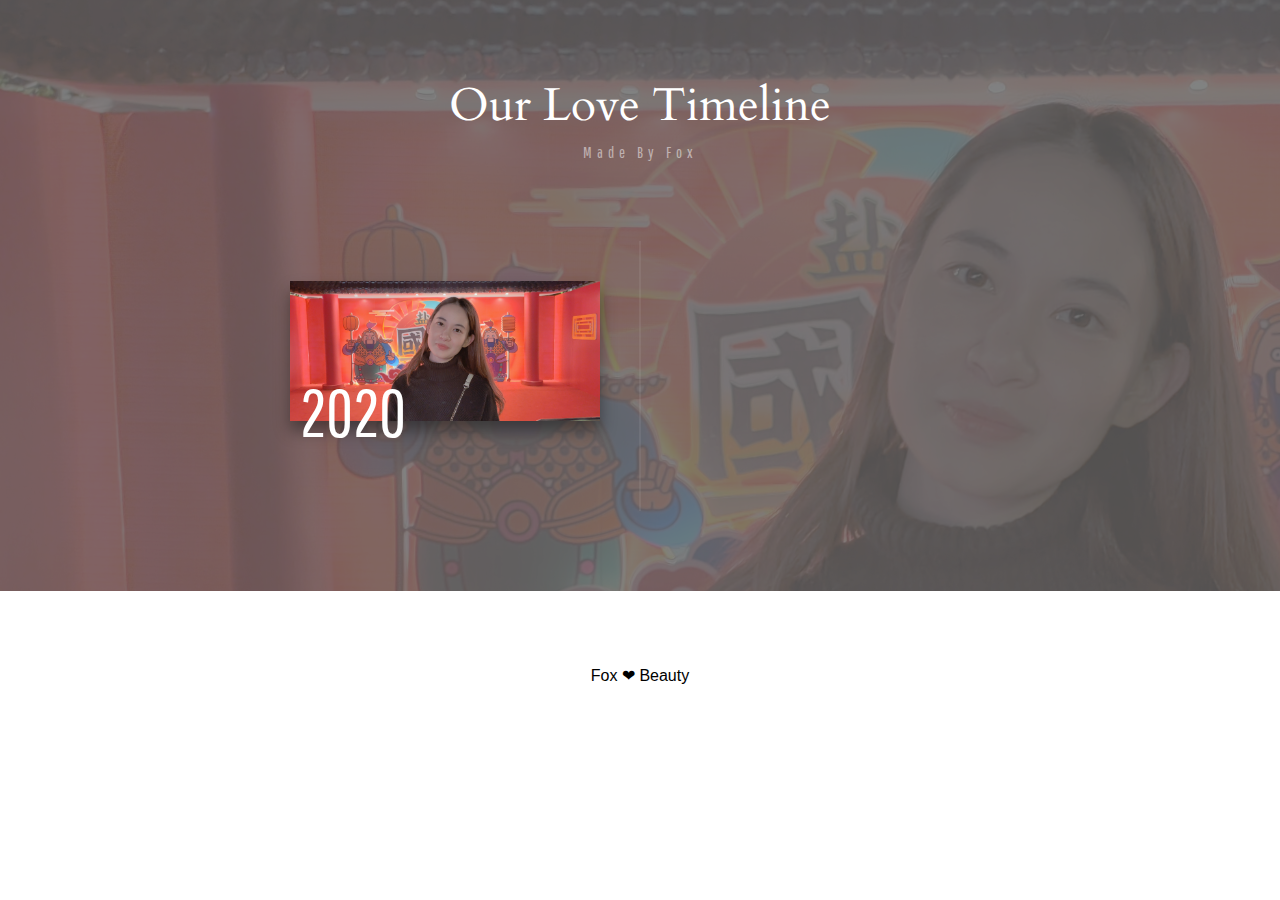
<file: index.html>
<!DOCTYPE html>
<html lang="en">

<head>
    <meta charset="UTF-8">
    <title>Fox ❤ Beauty</title>
    <link rel="icon" href="img/love.png" sizes="32x32">
    <!--    <link rel="stylesheet" href="https://cdnjs.cloudflare.com/ajax/libs/normalize/5.0.0/normalize.min.css">-->
    <link rel="stylesheet" href="./normalize.min.css">
    <link rel="stylesheet" href="./style.css">

</head>

<body>
    <!-- partial:index.partial.html -->
    <div class="timeline-container" id="timeline-1">
        <div class="timeline-header">
            <h2 class="timeline-header__title">Our Love Timeline</h2>
            <h3 class="timeline-header__subtitle">Made By Fox</h3>
        </div>
        <div class="timeline">
            <div class="timeline-item" data-text="">
                <div class="timeline__content"><img class="timeline__img" src="img/horizontal/maojiaba-best.jpg" onclick="location='2020.html'"/>
                    <h2 class="timeline__content-title">2020</h2>
                </div>
            </div>
        </div>
    </div>
    <div class="demo-footer">
        <p>Fox ❤ Beauty</p>
    </div>
    <!-- partial -->
    <!--<script src='https://cdnjs.cloudflare.com/ajax/libs/jquery/3.1.0/jquery.min.js'></script>-->
    <script src='jquery.min.js'></script>
    <script src="./script.js"></script>

</body>

</html>
</file>
<file: style.css>
@import url("https://fonts.googleapis.com/css?family=Cardo|Pathway+Gothic+One");
.timeline {
  display: flex;
  margin: 0 auto;
  flex-wrap: wrap;
  flex-direction: column;
  max-width: 700px;
  position: relative;
}
.timeline__content-title {
  font-weight: normal;
  font-size: 66px;
  margin: -10px 0 0 0;
  transition: 0.4s;
  padding: 0 10px;
  box-sizing: border-box;
  font-family: "Pathway Gothic One", sans-serif;
  color: #fff;
}
.timeline__content-desc {
  margin: 0;
  font-size: 15px;
  box-sizing: border-box;
  color: rgba(255, 255, 255, 0.7);
  font-family: Cardo;
  font-weight: normal;
  line-height: 25px;
}
.timeline:before {
  position: absolute;
  left: 50%;
  width: 2px;
  height: 100%;
  margin-left: -1px;
  content: "";
  background: rgba(255, 255, 255, 0.07);
}
@media only screen and (max-width: 767px) {
  .timeline:before {
    left: 40px;
  }
}
.timeline-item {
  padding: 40px 0;
  opacity: 0.3;
  filter: blur(2px);
  transition: 0.5s;
  box-sizing: border-box;
  width: calc(50% - 40px);
  display: flex;
  position: relative;
  transform: translateY(-80px);
}
.timeline-item:before {
  content: attr(data-text);
  letter-spacing: 3px;
  width: 100%;
  position: absolute;
  /* color: rgba(255, 255, 255, 0.5); */
  color: #fff;
  font-size: 22px;
  font-family: "Pathway Gothic One", sans-serif;
  border-left: 2px solid rgba(255, 255, 255, 0.5);
  top: 70%;
  margin-top: -5px;
  padding-left: 15px;
  opacity: 0;
  right: calc(-100% - 56px);
}
.timeline-item:nth-child(even) {
  align-self: flex-end;
}
.timeline-item:nth-child(even):before {
  right: auto;
  text-align: right;
  left: calc(-100% - 56px);
  padding-left: 0;
  border-left: none;
  border-right: 2px solid rgba(255, 255, 255, 0.5);
  padding-right: 15px;
}
.timeline-item--active {
  opacity: 1;
  transform: translateY(0);
  filter: blur(0px);
}
.timeline-item--active:before {
  top: 50%;
  transition: 0.3s all 0.2s;
  opacity: 1;
}
.timeline-item--active .timeline__content-title {
  margin: -50px 0 20px 0;
}
@media only screen and (max-width: 767px) {
  .timeline-item {
    align-self: baseline !important;
    width: 100%;
    padding: 0 30px 150px 80px;
  }
  .timeline-item:before {
    left: 10px !important;
    padding: 0 !important;
    top: 50px;
    text-align: center !important;
    width: 60px;
    border: none !important;
  }
  .timeline-item:last-child {
    padding-bottom: 40px;
  }
}
.timeline__img {
  max-width: 100%;
  box-shadow: 0 10px 15px rgba(0, 0, 0, 0.4);
}
.timeline__video {
  max-width: 100%;
  box-shadow: 0 10px 15px rgba(0, 0, 0, 0.4);
}

.timeline-container {
  width: 100%;
  position: relative;
  padding: 80px 0;
  transition: 0.3s ease 0s;
  background-attachment: fixed;
  background-size: cover;
}
.timeline-container:before {
  position: absolute;
  left: 0;
  top: 0;
  width: 100%;
  height: 100%;
  background: rgba(99, 99, 99, 0.8);
  content: "";
}
.timeline-header {
  width: 100%;
  text-align: center;
  margin-bottom: 80px;
  position: relative;
}
.timeline-header__title {
  color: #fff;
  font-size: 46px;
  font-family: Cardo;
  font-weight: normal;
  margin: 0;
}
.timeline-header__subtitle {
  color: rgba(255, 255, 255, 0.5);
  font-family: "Pathway Gothic One", sans-serif;
  font-size: 16px;
  letter-spacing: 5px;
  margin: 10px 0 0 0;
  font-weight: normal;
}

.demo-footer {
  padding: 60px 0;
  text-align: center;
}
.demo-footer a {
  color: #999;
  display: inline-block;
  font-family: Cardo;
}
</file>
